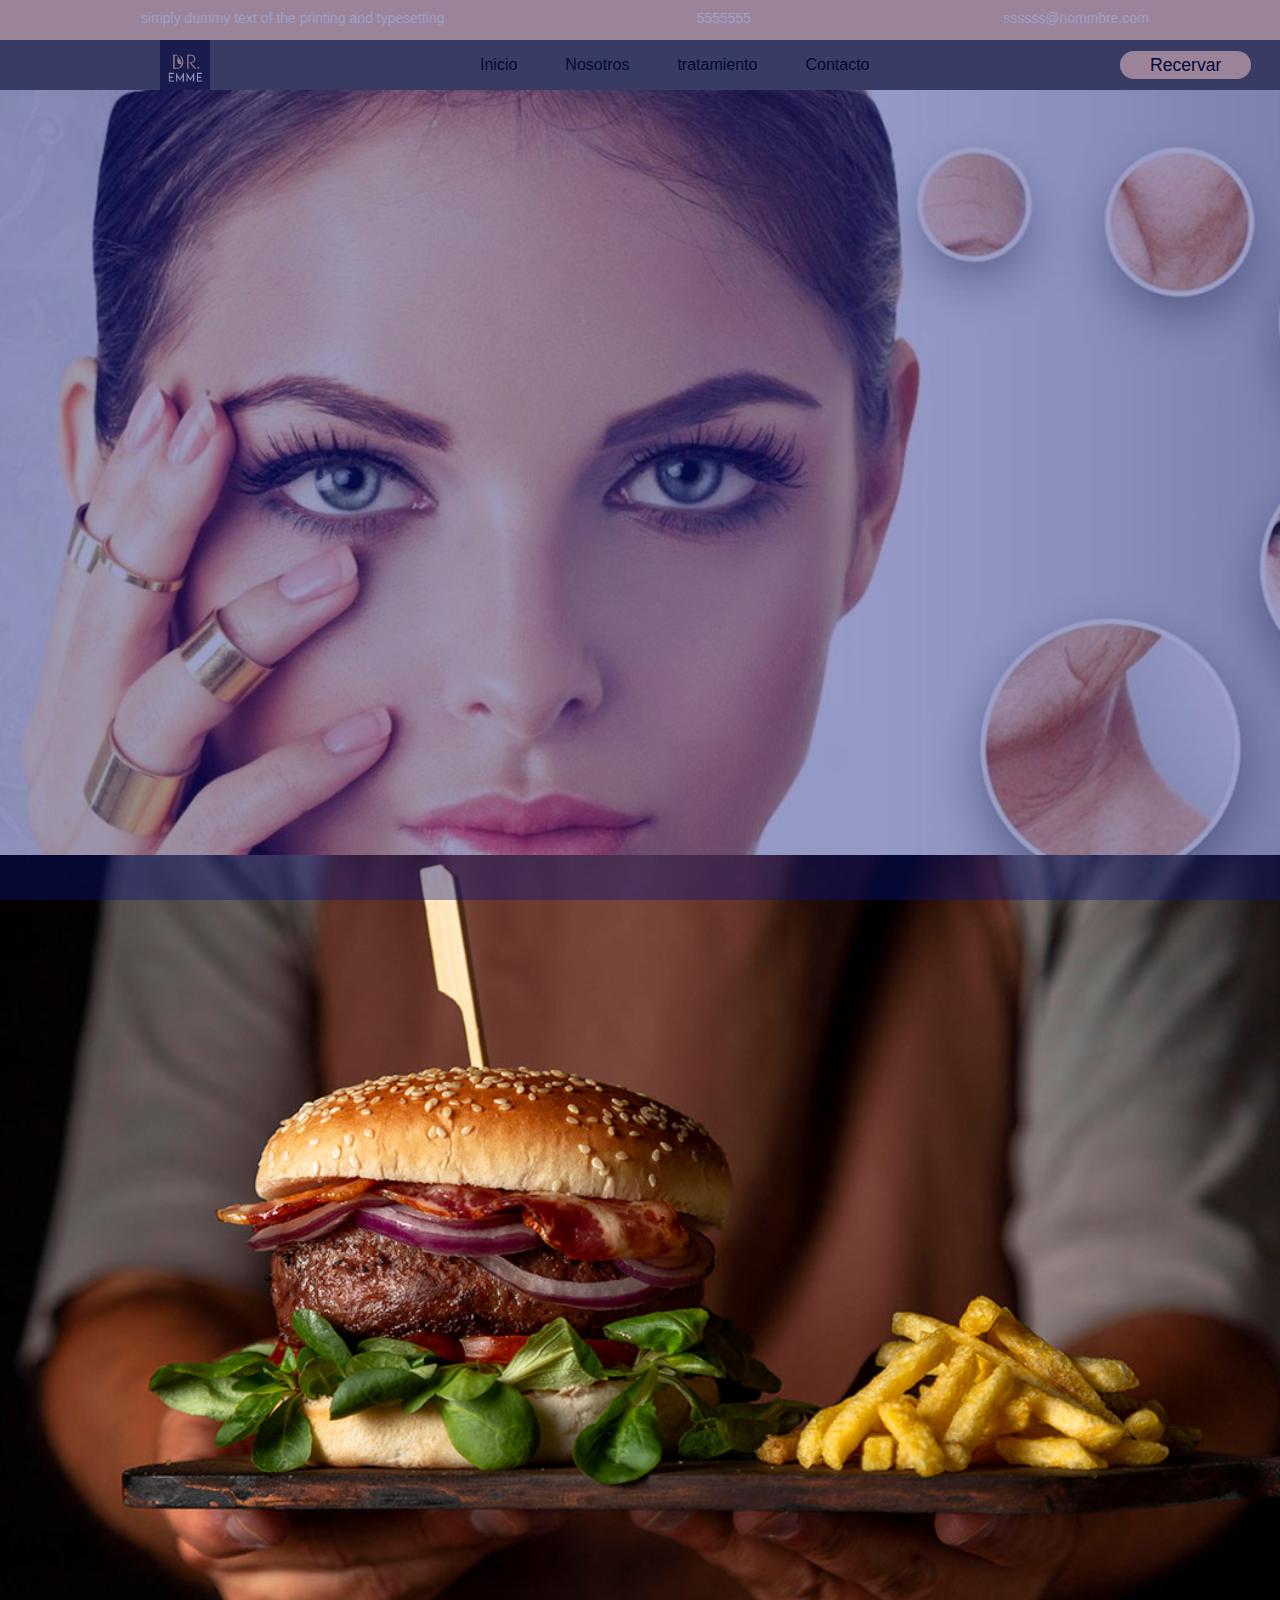
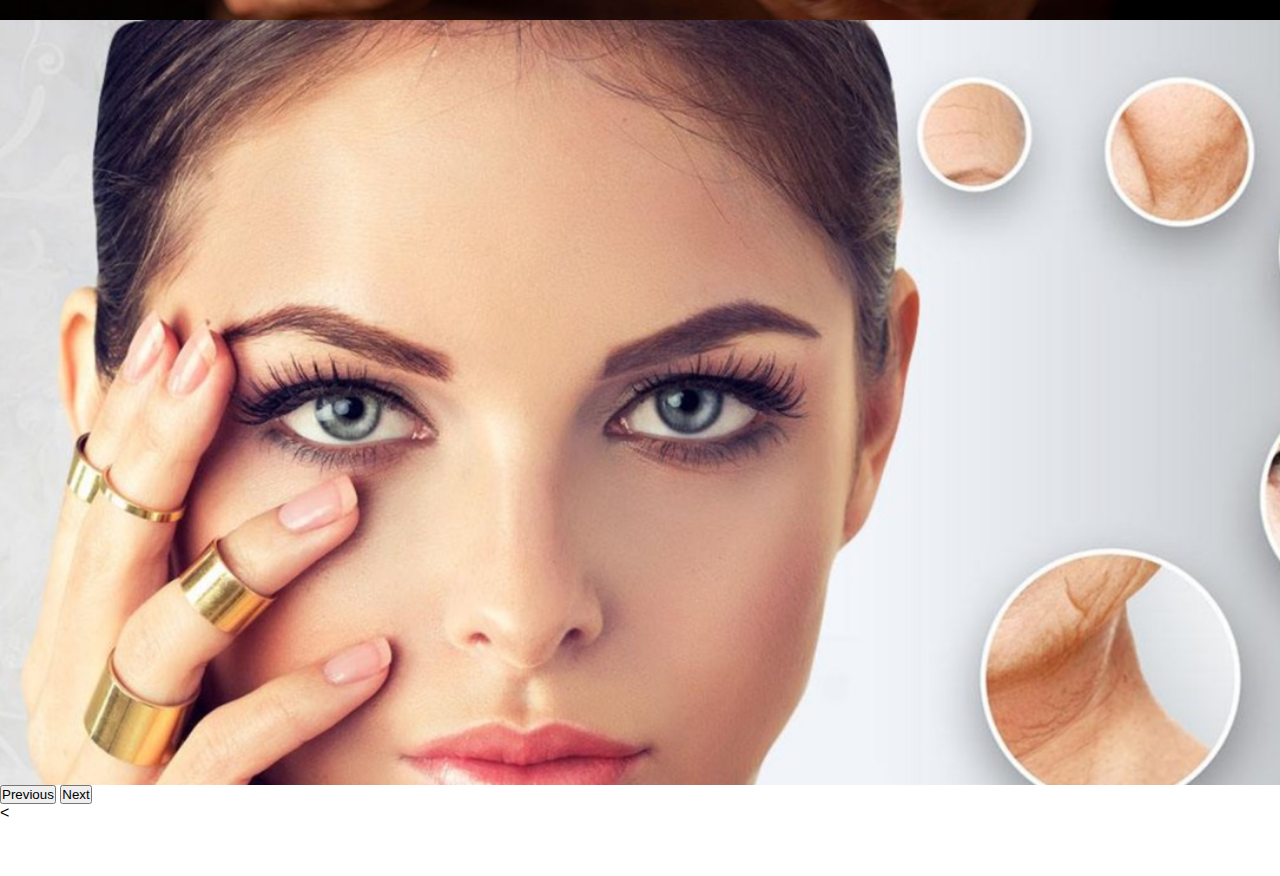
<file: cuatro/index.html>
<!DOCTYPE html>
<html lang="en">

<head>
    <meta charset="UTF-8">
    <meta http-equiv="X-UA-Compatible" content="IE=edge">
    <meta name="viewport" content="width=device-width, initial-scale=1.0">
    <title>Document</title>
    <link rel="stylesheet" href="https://use.fontawesome.com/releases/v5.15.1/css/all.css" integrity="sha384-vp86vTRFVJgpjF9jiIGPEEqYqlDwgyBgEF109VFjmqGmIY/Y4HV4d3Gp2irVfcrp" crossorigin="anonymous">
    <link href="https://cdn.jsdelivr.net/npm/bootstrap@5.3.0-alpha1/dist/css/bootstrap.min.css" rel="stylesheet" integrity="sha384-GLhlTQ8iRABdZLl6O3oVMWSktQOp6b7In1Zl3/Jr59b6EGGoI1aFkw7cmDA6j6gD" crossorigin="anonymous" />
    <link rel="stylesheet" href="./recursos/css/css.css">
    <link rel="stylesheet" href="./recursos/css/mediaQueries.css">
</head>

<body>

    <!--inicio-->
    <section id="topbar" class="indexz">
        <article class="indexz1"><i class=" icono fa-solid fa-location-dot"></i>simply dummy text of the printing and typesetting
        </article>
        <article class="indexz1"><i class="icono fa-brands fa-whatsapp"></i>5555555</article>
        <article class="indexz1"><i class="icono fa-regular fa-envelope"></i>ssssss@nommbre.com</article>
    </section>

    <!--nav-->
    <header class="header">
        <nav class="navbar">
            <img src="./recursos/img/logo.jpg" class="logo" alt="Dani Rivero Logo">
            <ul class="menu" id="menu">
                <li><a href="#">Inicio</a></li>
                <li><a href="#">Nosotros</a></li>
                <li><a href="#">tratamiento</a></li>
                <li><a href="#">Contacto</a></li>
            </ul>
            <div class="menu-bar">
                <i class="fas fa-bars" id="menu-bar">
        </i>
            </div>
            <div class="shop">
                <a href="" class="btn btm-inicio">Recervar</a>
            </div>
        </nav>
    </header>

    <!--   Carousel inicio-->
    <div class="carousel slide" data-bs-ride="carousel" id="carouselExampleCaptions">
        <div class="carousel-inner">
            <div class="carousel-item active bg-1">

            </div>
            <div class="carousel-item bg-2">

            </div>
            <div class="carousel-item bg-3">

            </div>
        </div><button class="carousel-control-prev" data-bs-slide="prev" data-bs-target="#carouselExampleCaptions" type="button"><span aria-hidden="true" class="carousel-control-prev-icon">

</span> <span class="visually-hidden">Previous</span></button>
        <button class="carousel-control-next" data-bs-slide="next" data-bs-target="#carouselExampleCaptions" type="button"><span aria-hidden="true" 
        class="carousel-control-next-icon"></span> <span class="visually-hidden">Next</span></button>
        <!--thumbnails-->

    </div>

    < <br>


        <br>
        <br>
        <br>
        <script src="recursos/js/js.js"></script>

        <script src="https://cdn.jsdelivr.net/npm/bootstrap@5.3.0-alpha1/dist/js/bootstrap.bundle.min.js" integrity="sha384-w76AqPfDkMBDXo30jS1Sgez6pr3x5MlQ1ZAGC+nuZB+EYdgRZgiwxhTBTkF7CXvN" crossorigin="anonymous"></script>
        <script src="https://cdn.jsdelivr.net/npm/@popperjs/core@2.11.6/dist/umd/popper.min.js" integrity="sha384-oBqDVmMz9ATKxIep9tiCxS/Z9fNfEXiDAYTujMAeBAsjFuCZSmKbSSUnQlmh/jp3" crossorigin="anonymous"></script>
        <script src="https://cdn.jsdelivr.net/npm/bootstrap@5.3.0-alpha1/dist/js/bootstrap.min.js" integrity="sha384-mQ93GR66B00ZXjt0YO5KlohRA5SY2XofN4zfuZxLkoj1gXtW8ANNCe9d5Y3eG5eD" crossorigin="anonymous"></script>

</body>

</html>
</file>
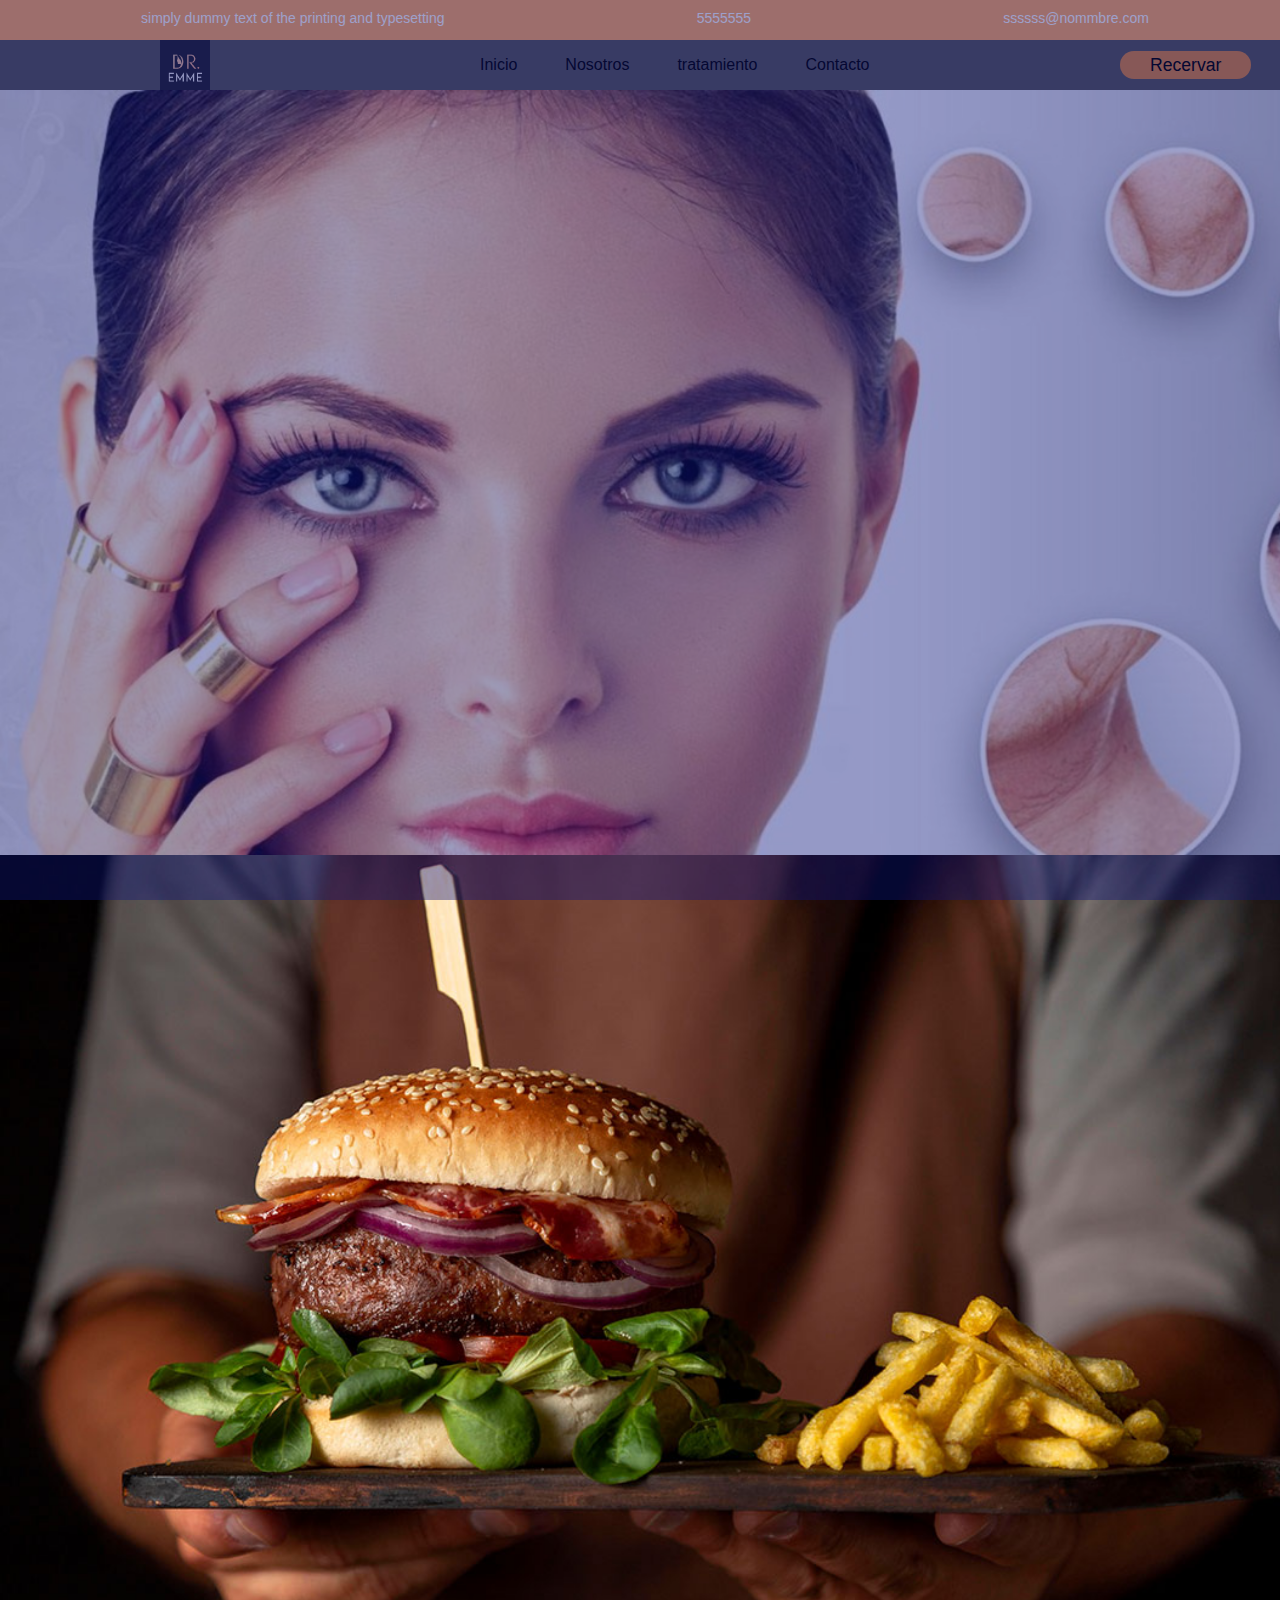
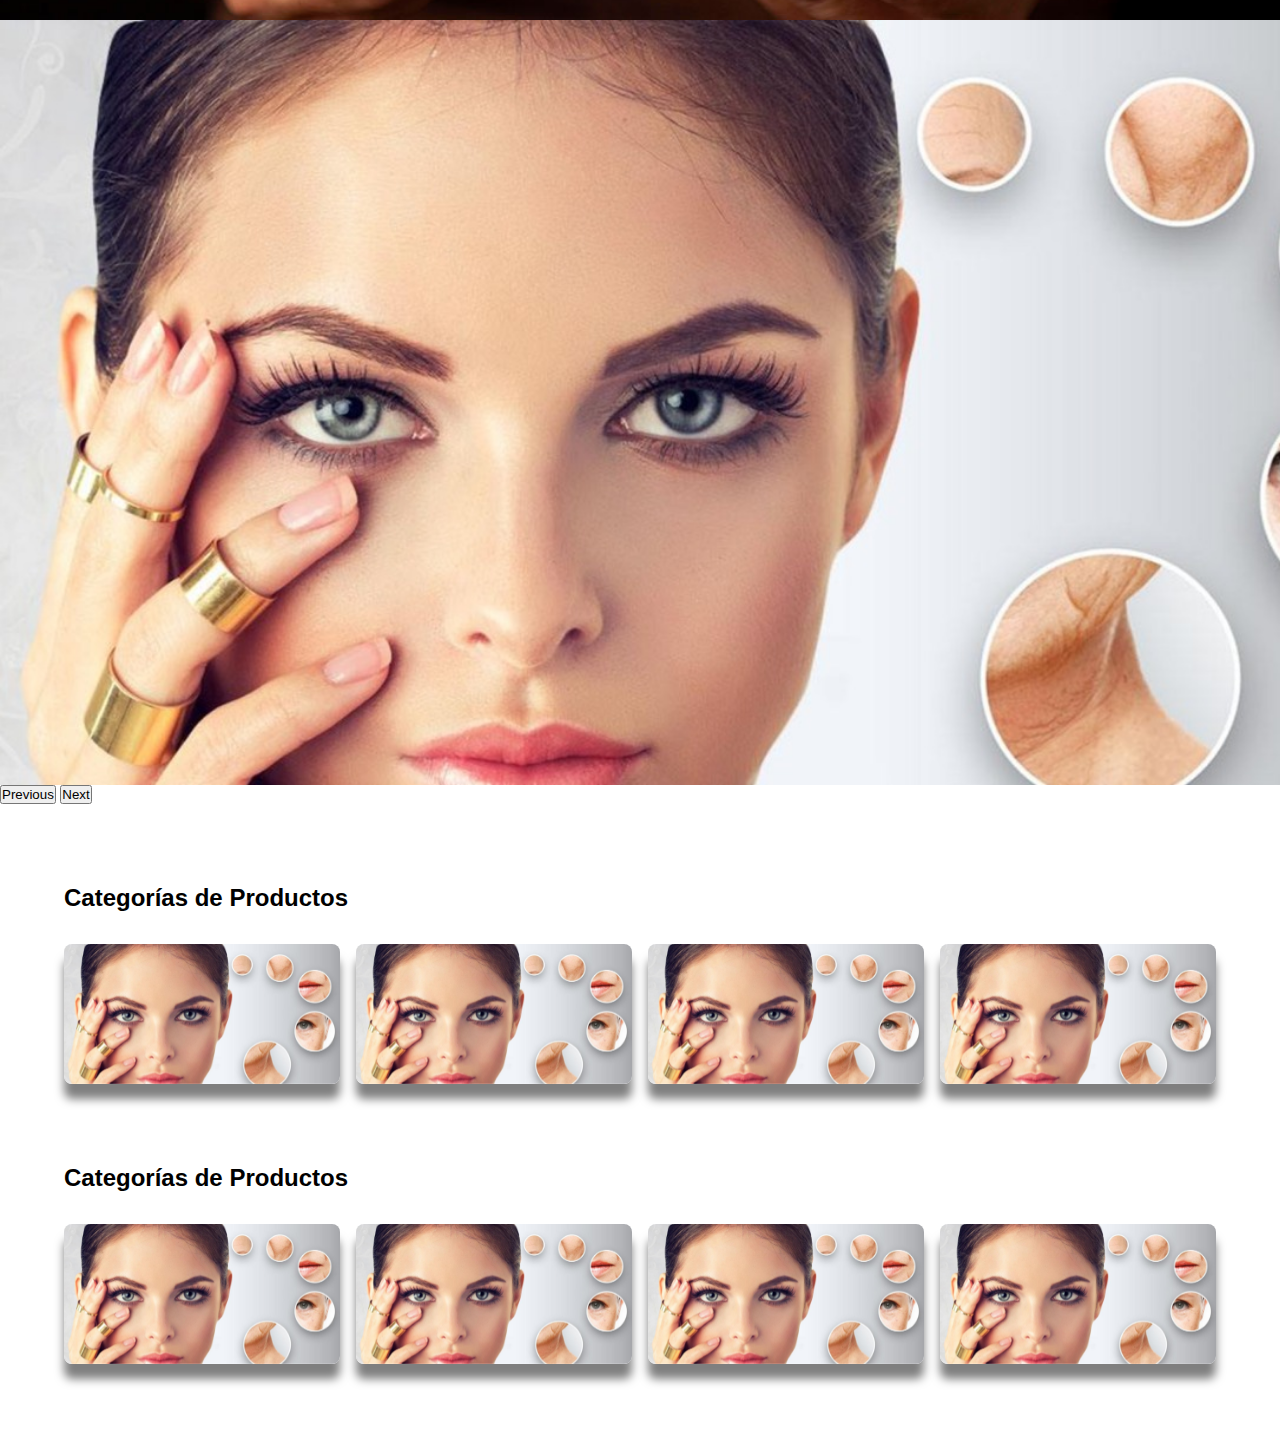
<file: uno/index.html>
<!DOCTYPE html>
<html lang="en">

<head>
    <meta charset="UTF-8">
    <meta http-equiv="X-UA-Compatible" content="IE=edge">
    <meta name="viewport" content="width=device-width, initial-scale=1.0">
    <title>Document</title>
    <link rel="stylesheet" href="https://use.fontawesome.com/releases/v5.15.1/css/all.css" integrity="sha384-vp86vTRFVJgpjF9jiIGPEEqYqlDwgyBgEF109VFjmqGmIY/Y4HV4d3Gp2irVfcrp" crossorigin="anonymous">
    <link href="https://cdn.jsdelivr.net/npm/bootstrap@5.3.0-alpha1/dist/css/bootstrap.min.css" rel="stylesheet" integrity="sha384-GLhlTQ8iRABdZLl6O3oVMWSktQOp6b7In1Zl3/Jr59b6EGGoI1aFkw7cmDA6j6gD" crossorigin="anonymous" />
    <link rel="stylesheet" href="./recursos/css/css.css">
    <link rel="stylesheet" href="./recursos/css/mediaQueries.css">
</head>

<body>

    <!--inicio-->
    <section id="topbar" class="indexz">
        <article class="indexz1"><i class=" icono fa-solid fa-location-dot"></i>simply dummy text of the printing and typesetting
        </article>
        <article class="indexz1"><i class="icono fa-brands fa-whatsapp"></i>5555555</article>
        <article class="indexz1"><i class="icono fa-regular fa-envelope"></i>ssssss@nommbre.com</article>
    </section>

    <!--nav-->
    <header class="header">
        <nav class="navbar">
            <img src="./recursos/img/logo.jpg" class="logo" alt="Dani Rivero Logo">
            <ul class="menu" id="menu">
                <li><a href="#">Inicio</a></li>
                <li><a href="#">Nosotros</a></li>
                <li><a href="#">tratamiento</a></li>
                <li><a href="#">Contacto</a></li>
            </ul>
            <div class="menu-bar">
                <i class="fas fa-bars" id="menu-bar">
        </i>
            </div>
            <div class="shop">
                <a href="" class="btn btm-inicio">Recervar</a>
            </div>
        </nav>
    </header>

    <!--   Carousel inicio-->
    <div class="carousel slide" data-bs-ride="carousel" id="carouselExampleCaptions">
        <div class="carousel-inner">
            <div class="carousel-item active bg-1">

            </div>
            <div class="carousel-item bg-2">

            </div>
            <div class="carousel-item bg-3">

            </div>
        </div><button class="carousel-control-prev" data-bs-slide="prev" data-bs-target="#carouselExampleCaptions" type="button"><span aria-hidden="true" class="carousel-control-prev-icon">

</span> <span class="visually-hidden">Previous</span></button>
        <button class="carousel-control-next" data-bs-slide="next" data-bs-target="#carouselExampleCaptions" type="button"><span aria-hidden="true" 
        class="carousel-control-next-icon"></span> <span class="visually-hidden">Next</span></button>
        <!--thumbnails-->

    </div>

    <section class="contenedor categorias contem">
        <h2 class="text-center text1">Categorías de Productos</h2>

        <div class="listado-categorias">
            <div class="categoria">
                <img src="recursos/img/carousel.jpg" alt="Imagen Categoría" />
                <div class="capa">
                    <h3>PLASMA GEL FILLER</h3>
                    <p>Consigue un rostro sin arrugas</p>
                </div>
            </div>

            <div class="categoria">
                <img src="recursos/img/carousel.jpg" alt="Imagen Categoría" />
                <div class="capa">
                    <h3>Toxina botulínica</h3>
                    <p>Consigue un rostro sin arrugas</p>
                </div>
            </div>

            <div class="categoria">
                <img src="recursos/img/carousel.jpg" alt="Imagen Categoría" />
                <div class="capa">
                    <h3>Toxina botulínica</h3>
                    <p>Consigue un rostro sin arrugas</p>
                </div>
            </div>
            <div class="categoria">
                <img src="recursos/img/carousel.jpg" alt="Imagen Categoría" />
                <div class="capa">
                    <h3>LIFTING DE PARPADOS (CON JATO DE PLASMA)</h3>
                    <p>Consigue un rostro sin arrugas</p>
                </div>
            </div>
        </div>


    </section>


    <section class="contenedor categorias contem">
        <h2 class="text-center text1">Categorías de Productos</h2>

        <div class="listado-categorias">
            <div class="categoria">
                <img src="recursos/img/carousel.jpg" alt="Imagen Categoría" />
                <div class="capa">
                    <h3>PLASMA GEL FILLER</h3>
                    <p>Consigue un rostro sin arrugas</p>
                </div>
            </div>

            <div class="categoria">
                <img src="recursos/img/carousel.jpg" alt="Imagen Categoría" />
                <div class="capa">
                    <h3>Toxina botulínica</h3>
                    <p>Consigue un rostro sin arrugas</p>
                </div>
            </div>

            <div class="categoria">
                <img src="recursos/img/carousel.jpg" alt="Imagen Categoría" />
                <div class="capa">
                    <h3>Toxina botulínica</h3>
                    <p>Consigue un rostro sin arrugas</p>
                </div>
            </div>
            <div class="categoria">
                <img src="recursos/img/carousel.jpg" alt="Imagen Categoría" />
                <div class="capa">
                    <h3>LIFTING DE PARPADOS (CON JATO DE PLASMA)</h3>
                    <p>Consigue un rostro sin arrugas</p>
                </div>
            </div>
        </div>


    </section>
    <br>


    <br>
    <br>
    <br>
    <script src="recursos/js/js.js"></script>

    <script src="https://cdn.jsdelivr.net/npm/bootstrap@5.3.0-alpha1/dist/js/bootstrap.bundle.min.js" integrity="sha384-w76AqPfDkMBDXo30jS1Sgez6pr3x5MlQ1ZAGC+nuZB+EYdgRZgiwxhTBTkF7CXvN" crossorigin="anonymous"></script>
    <script src="https://cdn.jsdelivr.net/npm/@popperjs/core@2.11.6/dist/umd/popper.min.js" integrity="sha384-oBqDVmMz9ATKxIep9tiCxS/Z9fNfEXiDAYTujMAeBAsjFuCZSmKbSSUnQlmh/jp3" crossorigin="anonymous"></script>
    <script src="https://cdn.jsdelivr.net/npm/bootstrap@5.3.0-alpha1/dist/js/bootstrap.min.js" integrity="sha384-mQ93GR66B00ZXjt0YO5KlohRA5SY2XofN4zfuZxLkoj1gXtW8ANNCe9d5Y3eG5eD" crossorigin="anonymous"></script>

</body>

</html>
</file>
<file: cuatro/recursos/css/css.css>
@import url('https://fonts.googleapis.com/css2?family=Montserrat:wght@100&display=swap');
:root {
    --color-rosado: #fcceae;
    --boton-nav: black;
}

* {
    margin: 0;
    padding: 0;
    box-sizing: border-box;
}

img {
    max-width: 100%;
    display: block;
}

.contenedor {
    max-width: 120rem;
    margin: 0rem 4rem;
}

#topbar {
    background: var(--color-rosado);
    height: 40px;
    font-size: 14px;
    transition: all 0.5s;
    color: #fff;
    padding: 10px;
}

.indexz {
    display: flex;
    flex-flow: wrap row;
    justify-content: space-around;
}

.indexz1 i {
    padding-right: 10px;
}


/**/

body {
    font-family: 'Roboto', sans-serif;
}

.fas {
    font-size: 1.2em;
}

.navbar {
    background-color: rgba(59, 58, 56, 0.856);
    display: grid;
    grid-template-columns: repeat(8, 1fr);
    align-items: center;
}

.navbar .logo {
    height: 50px;
    width: 50px;
    grid-column: 2 / 3;
}

.navbar .menu {
    grid-column: 4 / 7;
    display: flex;
}

.navbar ul li {
    margin-right: 3em;
    list-style: none;
}

.navbar a {
    text-decoration: none;
    color: black;
    cursor: pointer;
}


/*nav color cambiar*/

.navbar a:hover {
    color: #fff;
}

.navbar .menu-bar {
    display: none;
}

.navbar .shop {
    grid-column: 8 / 9;
    justify-content: flex-end;
}

.navbar .shop .btn {
    text-decoration: none;
    position: relative;
    font-size: 1.1rem;
    margin-right: 20px;
    padding: 4px 30px;
}

.navbar .shop .btm-inicio {
    background: var(--color-rosado);
    color: var(--boton-nav);
    border-radius: 50px;
    transition: transform 0.3s ease;
}


/*carosel*/

.carousel-item {
    height: 85vh;
    min-height: 300px;
}

.bg-1 {
    background-image: url(../img/carousel.jpg);
}

.bg-2 {
    background-image: url(../img/hamburguesa-vigo.jpg);
}

.bg-3 {
    background-image: url(../img/carousel.jpg);
}

.bg-1,
.bg-2,
.bg-3 {
    -webkit-background-size: cover;
    background-size: cover;
}

.carousel-caption {
    bottom: 220px;
    z-index: 2;
}

.carousel-caption h5 {
    font-size: 85px;
    text-transform: capitalize;
    letter-spacing: 2px;
    margin-top: 25px;
    font-family: 'Moon Dance', cursive;
}

.carousel-caption p {
    width: 60%;
    margin: auto;
    font-size: 18px;
    line-height: 1.9;
}

.carousel-caption a {
    text-transform: uppercase;
    text-decoration: none;
    padding: 5px 20px;
    display: inline-block;
    color: #fff;
    margin-top: 15px;
    border-radius: 5px;
}

.carousel-inner:before {
    content: '';
    position: absolute;
    width: 100%;
    height: 100%;
    top: 0;
    left: 0;
    background: rgba(12, 20, 124, 0.403);
    z-index: 1;
}

.carousel-indicators {
    bottom: 65px;
}

.carousel-indicators button {
    width: 100px !important;
}

@media only screen and (min-width: 768px) and (max-width: 991px) {
    .navbar-nav {
        text-align: center;
    }
    .navbar-collapse {
        background: #fff;
    }
    .navbar-collapse .nav-item .nav-link {
        color: #000;
    }
    .carousel-caption {
        bottom: 350px;
    }
    .carousel-caption h5 {
        font-size: 65px;
    }
    .carousel-caption p {
        font-size: 18px;
        width: 100%;
    }
}

@media only screen and (max-width: 767px) {
    .navbar-nav {
        text-align: center;
    }
    .navbar-collapse .nav-item .nav-link {
        color: #000;
    }
    .carousel-caption {
        bottom: 165px;
    }
    .carousel-caption h5 {
        font-size: 25px;
    }
    .carousel-caption p {
        font-size: 12px;
        width: 100%;
    }
    .carousel-caption a {
        padding: 10px 15px;
        font-size: 15px;
    }
    .navbar-collapse {
        background: #fff;
    }
}
</file>
<file: cuatro/recursos/css/mediaQueries.css>
@media only screen and (max-width: 600px)  {
  
  .navbar {
    background-color: #EDCB54;
    display: grid;
    grid-template-columns: repeat(8, 1fr);
    align-items: center;
  }
  .navbar .logo {
    height: 60px;
    width: 60px;
    grid-column: 2 / 3;
  }
  .navbar .menu {
    grid-column: 4 / 7;
    display: flex;
  }
  .navbar ul li {
    margin-right: 3em;
    list-style: none;
  }
  .navbar ul li a {
    text-decoration: none;
    color: black;
    cursor: pointer;
  }
  .navbar ul li a:hover {
    color: #fff;
  }
  .navbar .menu-bar {
    display: none;
  }
  .navbar .shop {
    grid-column: 8 / 9;
    justify-content: flex-end;
  }
  .navbar {
    position: relative;
  }
  .navbar .menu {
    position: absolute;
    width: 100%;
    height: 70vh;
    display: grid;
    align-items: center;
    background-color: #EDCB54;
    transform: translateX(170%);
    transition: all 1s;
    margin-top: 34em;
    z-index: 1;
  } 
  .navbar .menu-toggle {
    transform: translateX(70%);
  }  
   .navbar .shop {
     display: none;
   }
  .navbar .menu-bar {
    display: block;
  }
  .navbar .menu-bar .fas {
    color: #181818;
  }
  .navbar .menu li {
    list-style: none;
    margin: 0 auto;
  }  
  .navbar .menu li a {
    text-decoration: none;
    color: #181818;
    font-size: 1.2em;
  } 
  .navbar .menu-bar {
    grid-column: 8 / 10;
    color: #fff;
    font-size: 2em;
    cursor: pointer;
    z-index: 1;
  }  
  .hero .info-content {
    z-index: 0;
    grid-column: 2 / 9;
    grid-row: 5 / 7;
  }
  .hero .info-content h1 {
    font-size: 3.5em;
  }
  .hero .info-content h3 {
    font-size: 1em;
  }
  .radio-section {
    grid-template-areas:
    "listen-online social-network"
  }
  .radio-section h2 {
    display: none;
  }
  .radio-section .social-network {
    margin: 0 auto;
  }
  .radio-section .social-network .fab {
    color: #fff;
  }
}
</file>
<file: uno/recursos/css/css.css>
@import url('https://fonts.googleapis.com/css2?family=Montserrat:wght@100&display=swap');
:root {
    --color-rosado: #ff9538c9;
    --boton-nav: black;
}

* {
    margin: 0;
    padding: 0;
    box-sizing: border-box;
}

img {
    max-width: 100%;
    display: block;
}

.contenedor {
    max-width: 120rem;
    margin: 0rem 4rem;
}

#topbar {
    background: var(--color-rosado);
    height: 40px;
    font-size: 14px;
    transition: all 0.5s;
    color: #fff;
    padding: 10px;
}

.indexz {
    display: flex;
    flex-flow: wrap row;
    justify-content: space-around;
}

.indexz1 i {
    padding-right: 10px;
}


/**/

body {
    font-family: 'Roboto', sans-serif;
}

.fas {
    font-size: 1.2em;
}

.navbar {
    background-color: rgba(59, 58, 56, 0.856);
    display: grid;
    grid-template-columns: repeat(8, 1fr);
    align-items: center;
}

.navbar .logo {
    height: 50px;
    width: 50px;
    grid-column: 2 / 3;
}

.navbar .menu {
    grid-column: 4 / 7;
    display: flex;
}

.navbar ul li {
    margin-right: 3em;
    list-style: none;
}

.navbar a {
    text-decoration: none;
    color: black;
    cursor: pointer;
}


/*nav color cambiar*/

.navbar a:hover {
    color: #fff;
}

.navbar .menu-bar {
    display: none;
}

.navbar .shop {
    grid-column: 8 / 9;
    justify-content: flex-end;
}

.navbar .shop .btn {
    text-decoration: none;
    position: relative;
    font-size: 1.1rem;
    margin-right: 20px;
    padding: 4px 30px;
}

.navbar .shop .btm-inicio {
    background: var(--color-rosado);
    color: var(--boton-nav);
    border-radius: 50px;
    transition: transform 0.3s ease;
}


/*carosel*/

.carousel-item {
    height: 85vh;
    min-height: 300px;
}

.bg-1 {
    background-image: url(../img/carousel.jpg);
}

.bg-2 {
    background-image: url(../img/hamburguesa-vigo.jpg);
}

.bg-3 {
    background-image: url(../img/carousel.jpg);
}

.bg-1,
.bg-2,
.bg-3 {
    -webkit-background-size: cover;
    background-size: cover;
}

.carousel-caption {
    bottom: 220px;
    z-index: 2;
}

.carousel-caption h5 {
    font-size: 85px;
    text-transform: capitalize;
    letter-spacing: 2px;
    margin-top: 25px;
    font-family: 'Moon Dance', cursive;
}

.carousel-caption p {
    width: 60%;
    margin: auto;
    font-size: 18px;
    line-height: 1.9;
}

.carousel-caption a {
    text-transform: uppercase;
    text-decoration: none;
    padding: 5px 20px;
    display: inline-block;
    color: #fff;
    margin-top: 15px;
    border-radius: 5px;
}

.carousel-inner:before {
    content: '';
    position: absolute;
    width: 100%;
    height: 100%;
    top: 0;
    left: 0;
    background: rgba(12, 20, 124, 0.403);
    z-index: 1;
}

.carousel-indicators {
    bottom: 65px;
}

.carousel-indicators button {
    width: 100px !important;
}

@media only screen and (min-width: 768px) and (max-width: 991px) {
    .navbar-nav {
        text-align: center;
    }
    .navbar-collapse {
        background: #fff;
    }
    .navbar-collapse .nav-item .nav-link {
        color: #000;
    }
    .carousel-caption {
        bottom: 350px;
    }
    .carousel-caption h5 {
        font-size: 65px;
    }
    .carousel-caption p {
        font-size: 18px;
        width: 100%;
    }
}

@media only screen and (max-width: 767px) {
    .navbar-nav {
        text-align: center;
    }
    .navbar-collapse .nav-item .nav-link {
        color: #000;
    }
    .carousel-caption {
        bottom: 165px;
    }
    .carousel-caption h5 {
        font-size: 25px;
    }
    .carousel-caption p {
        font-size: 12px;
        width: 100%;
    }
    .carousel-caption a {
        padding: 10px 15px;
        font-size: 15px;
    }
    .navbar-collapse {
        background: #fff;
    }
}


/** Categorias **/


/*--posicion */

.text1 {
    margin-top: 2rem;
    margin-bottom: 2rem;
}

.categorias {
    padding-top: 3rem;
}

.listado-categorias {
    display: grid;
    grid-template-columns: repeat(4, 3fr);
    gap: 1rem;
}


/*--efecto*/

.contem {
    justify-content: center;
    align-items: center;
}

.categoria {
    overflow: hidden;
    border-radius: 8px;
    position: relative;
    box-shadow: 0px 15px 10px rgba(0, 0, 0, 0.50);
    cursor: pointer;
}

.categoria img {
    transition: all 400ms ease-out;
    will-change: transform;
    width: 100%;
    height: 100%;
}

.categoria .capa {
    position: absolute;
    top: 0;
    width: 100%;
    height: 100%;
    background: rgba(29, 29, 29, 0.7);
    transition: all 400ms ease-out;
    opacity: 0;
    visibility: hidden;
    text-align: center;
}

.categoria:hover>.capa {
    opacity: 1;
    visibility: visible;
}

.categoria:hover>.capa h3 {
    margin-top: 40px;
    margin-bottom: 15px;
}

.categoria h3 {
    color: #fff;
    font-weight: 400;
    margin-bottom: 100px;
    transition: all 500ms ease-out;
    font-size: 20px;
}

.categoria .capa p {
    color: #fff;
    font-size: 15px;
    line-height: 1.5;
    width: 100%;
}


/*--posicion fin posicion*/
</file>
<file: uno/recursos/css/mediaQueries.css>
@media only screen and (max-width: 600px)  {
  
  .navbar {
    background-color: #EDCB54;
    display: grid;
    grid-template-columns: repeat(8, 1fr);
    align-items: center;
  }
  .navbar .logo {
    height: 60px;
    width: 60px;
    grid-column: 2 / 3;
  }
  .navbar .menu {
    grid-column: 4 / 7;
    display: flex;
  }
  .navbar ul li {
    margin-right: 3em;
    list-style: none;
  }
  .navbar ul li a {
    text-decoration: none;
    color: black;
    cursor: pointer;
  }
  .navbar ul li a:hover {
    color: #fff;
  }
  .navbar .menu-bar {
    display: none;
  }
  .navbar .shop {
    grid-column: 8 / 9;
    justify-content: flex-end;
  }
  .navbar {
    position: relative;
  }
  .navbar .menu {
    position: absolute;
    width: 100%;
    height: 70vh;
    display: grid;
    align-items: center;
    background-color: #EDCB54;
    transform: translateX(170%);
    transition: all 1s;
    margin-top: 34em;
    z-index: 1;
  } 
  .navbar .menu-toggle {
    transform: translateX(70%);
  }  
   .navbar .shop {
     display: none;
   }
  .navbar .menu-bar {
    display: block;
  }
  .navbar .menu-bar .fas {
    color: #181818;
  }
  .navbar .menu li {
    list-style: none;
    margin: 0 auto;
  }  
  .navbar .menu li a {
    text-decoration: none;
    color: #181818;
    font-size: 1.2em;
  } 
  .navbar .menu-bar {
    grid-column: 8 / 10;
    color: #fff;
    font-size: 2em;
    cursor: pointer;
    z-index: 1;
  }  
  .hero .info-content {
    z-index: 0;
    grid-column: 2 / 9;
    grid-row: 5 / 7;
  }
  .hero .info-content h1 {
    font-size: 3.5em;
  }
  .hero .info-content h3 {
    font-size: 1em;
  }
  .radio-section {
    grid-template-areas:
    "listen-online social-network"
  }
  .radio-section h2 {
    display: none;
  }
  .radio-section .social-network {
    margin: 0 auto;
  }
  .radio-section .social-network .fab {
    color: #fff;
  }
}
</file>
